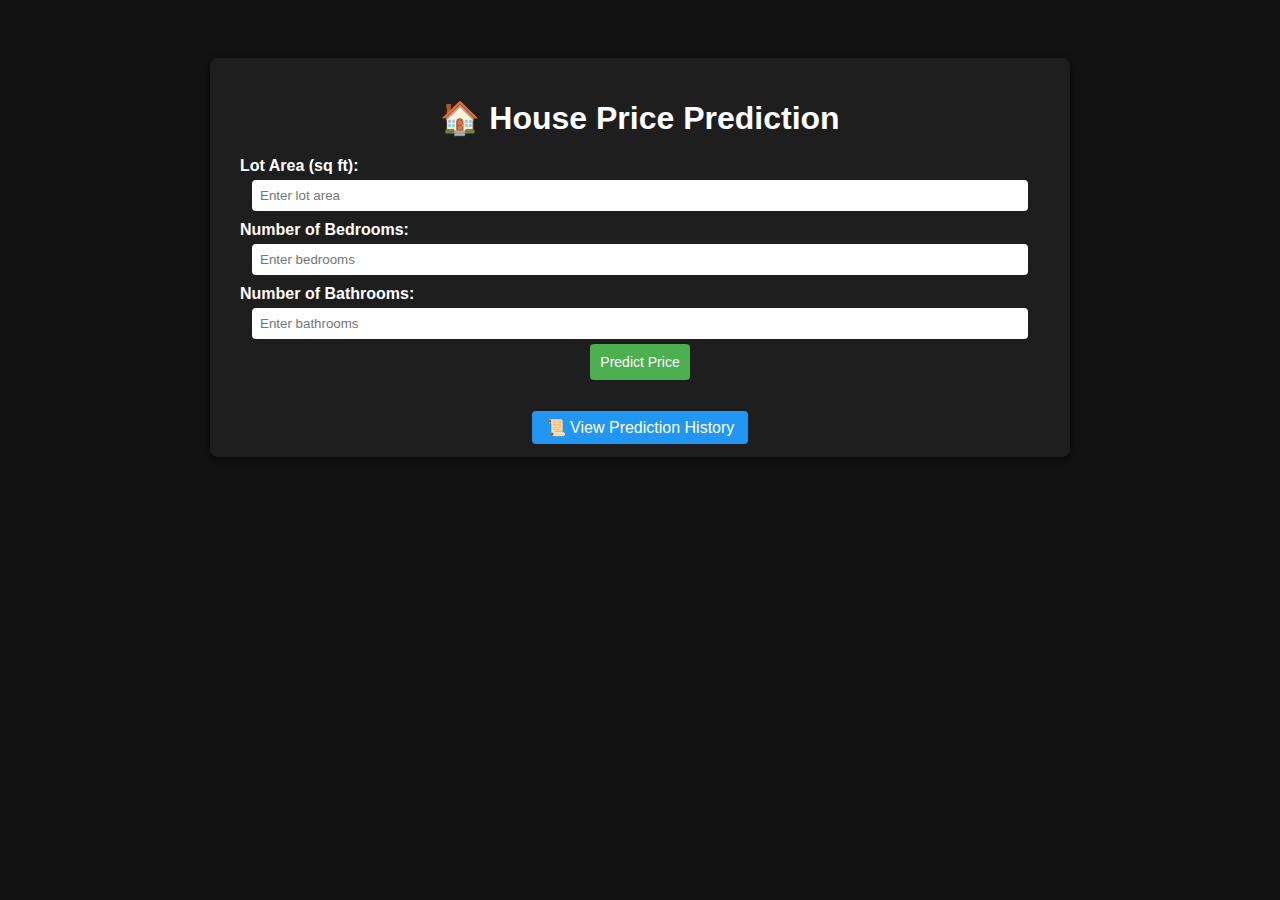
<file: templates/index.html>
<!DOCTYPE html>
<html>
<head>
    <title>🏠 House Price Prediction</title>
    <link rel="stylesheet" href="/static/style.css">
</head>
<body>
    <div class="container">
        <h1>🏠 House Price Prediction</h1>

        <label>Lot Area (sq ft):</label>
        <input type="number" id="lot_area" placeholder="Enter lot area">

        <label>Number of Bedrooms:</label>
        <input type="number" id="bedrooms" placeholder="Enter bedrooms">

        <label>Number of Bathrooms:</label>
        <input type="number" id="bathrooms" placeholder="Enter bathrooms">

        <button onclick="predictPrice()">Predict Price</button>

        <div id="result"></div>

        <br>
        <a href="/history" class="link-btn">📜 View Prediction History</a>
    </div>

    <script src="/static/script.jss"></script>
</body>
</html>
</file>
<file: static/style.css>
body {
    font-family: Arial, sans-serif;
    background: #121212;
    color: white;
    display: flex;
    justify-content: center;
    align-items: flex-start;
    padding-top: 50px;
}

.container {
    background: #1e1e1e;
    padding: 20px 30px;
    border-radius: 8px;
    box-shadow: 0px 4px 8px rgba(0,0,0,0.5);
    width: 80%;
    max-width: 800px;
    text-align: center;
}

h1 {
    margin-bottom: 20px;
}

label {
    display: block;
    text-align: left;
    margin-top: 10px;
    font-weight: bold;
}

input {
    width: 95%;
    padding: 8px;
    margin-top: 5px;
    border: none;
    border-radius: 4px;
}

button {
    background: #4CAF50;
    color: white;
    border: none;
    padding: 10px;
    width: auto;
    margin: 5px;
    border-radius: 4px;
    cursor: pointer;
    font-size: 14px;
}

button:hover {
    background: #45a049;
}

.delete-btn {
    background: #ff4c4c;
}

.delete-btn:hover {
    background: #d63030;
}

.clear-btn {
    background: #ff9800;
}

.clear-btn:hover {
    background: #e68900;
}

.link-btn {
    background: #2196F3;
    padding: 8px 14px;
    text-decoration: none;
    color: white;
    border-radius: 4px;
}

.link-btn:hover {
    background: #1976D2;
}

#result {
    margin-top: 15px;
    color: #90ee90;
}

table {
    width: 100%;
    border-collapse: collapse;
    margin-top: 15px;
    background: #1f1f1f;
    border-radius: 8px;
    overflow: hidden;
}

th, td {
    padding: 10px;
    text-align: center;
    border-bottom: 1px solid #333;
}

th {
    background: #333;
    color: #fff;
}

tr:hover {
    background: #2a2a2a;
}
</file>
